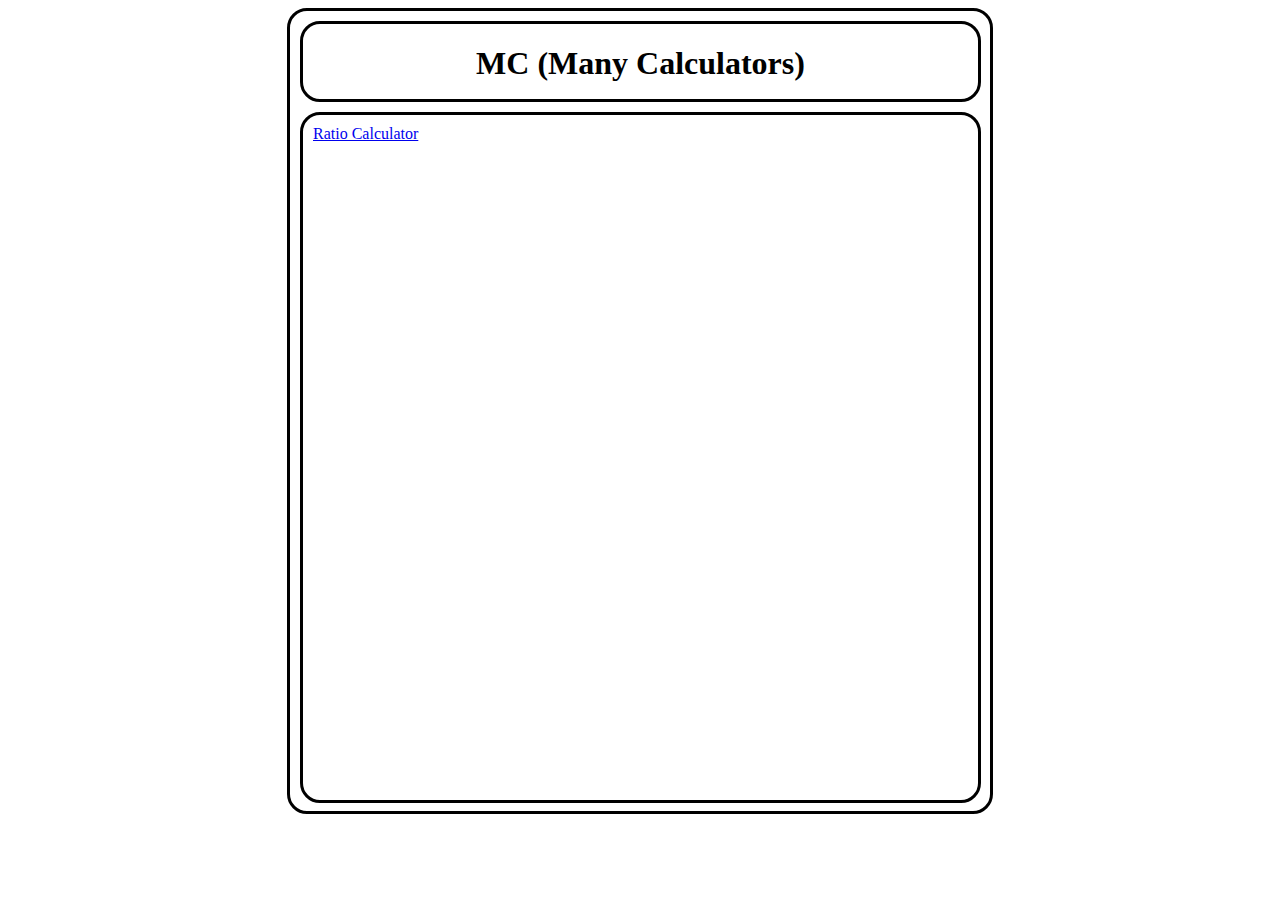
<file: index.html>
<!DOCTYPE html>
<html lang="en">
<head>
    <meta charset="UTF-8">
    <meta http-equiv="X-UA-Compatible" content="IE=edge">
    <meta name="viewport" content="width=device-width, initial-scale=1.0">
    <title>Calculators</title>
    <link rel="stylesheet" href="Public/Style/calculatorStyle.css">
    <link rel="stylesheet" href="Public/Style/indexStyle.css">
</head>
<body>

    <div class="main-wrapper">

        <div class="title">

            <h1>MC (Many Calculators)</h1>

        </div>


        <div class="contents">

            <a href="calculators/RatioCalculator.html">Ratio Calculator</a>
        
        </div>
        
    </div>

    

</body>
</html>
</file>
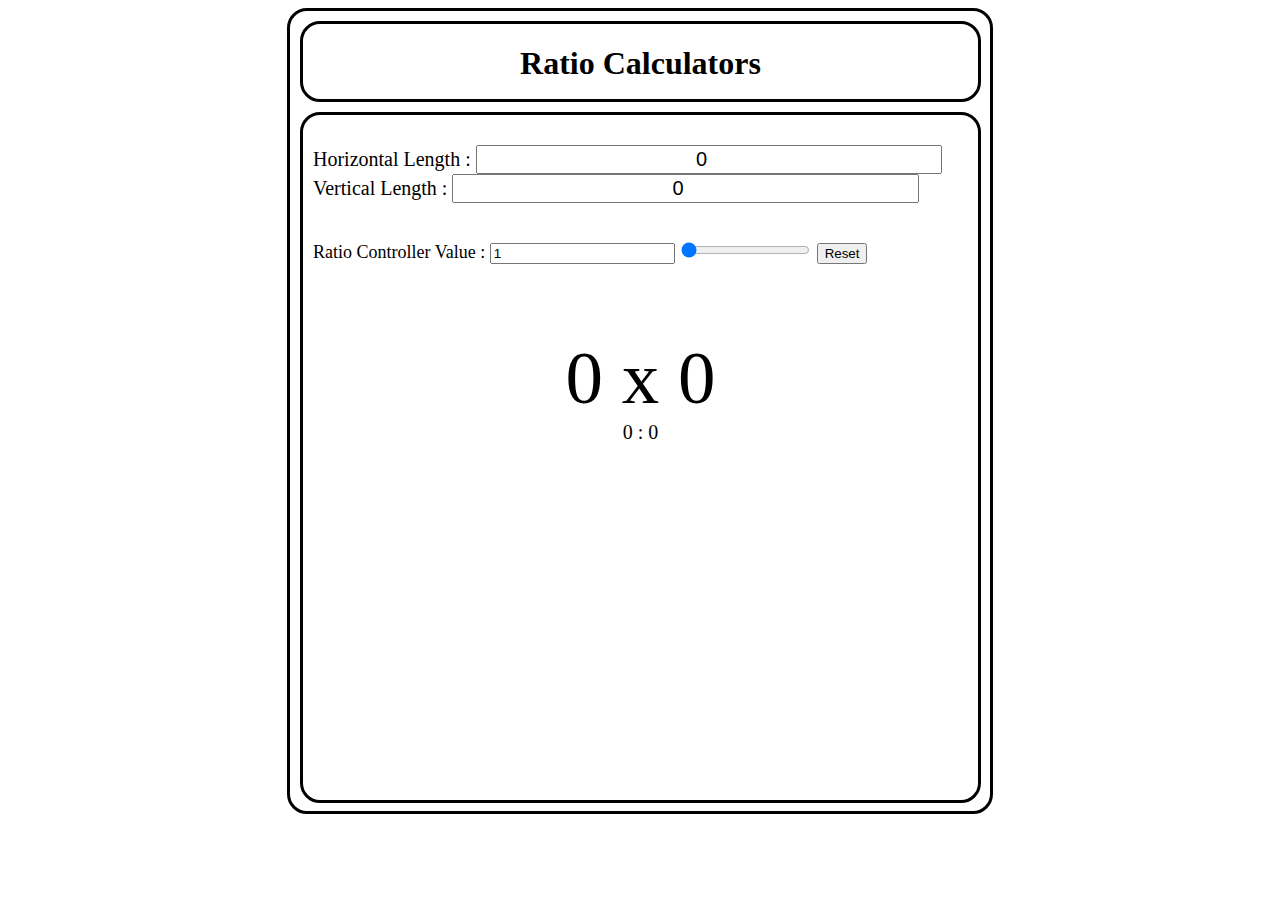
<file: calculators/RatioCalculator.html>
<!DOCTYPE html>
<html lang="en">
<head>
    <meta charset="UTF-8">
    <meta http-equiv="X-UA-Compatible" content="IE=edge">
    <meta name="viewport" content="width=device-width, initial-scale=1.0">
    <title>Calculators</title>
    <link rel="stylesheet" href="../Public/Style/calculatorStyle.css">
    <link rel="stylesheet" href="Style/RatioCalculatorStyle.css">
</head>
<body>

    <div class="main-wrapper">

        <div class="title">

            <h1>Ratio Calculators</h1>

        </div>


        <div class="contents">

            <div id="input">
                <div id="hor">
                    <span>Horizontal Length : </span>
                    <input type="number" id="horizontal" placeholder="Horizontal length" value="0">
                </div>
                <div id="ver">
                    <span>Vertical Length : </span>
                    <input type="number" id="vertical" placeholder="Vertical length" value="0">
                </div>  
            </div>

            <div id="controller">
                <span>Ratio Controller Value : <span>
                <input type="number" id="ratioValue">
                <input type="range" id="ratioController" min="0.001" max="10000" value="1" step="0.001">
                <input type="button" id="controllerReset" value="Reset">
                
            </div>

            <div id="result">
                <span id="ratioResult">0 x 0</span>
                <br>
                <span id="ratio">0 : 0</span>
            </div>

        </div>

        
    </div>

    <script type="text/javascript" src="Script/Script.js"></script>


</body>
</html>
</file>
<file: Public/Style/calculatorStyle.css>
.main-wrapper {
    width : 700px;
    height : 800px;
    margin : auto;
    border : 3px solid black;
    border-radius : 20px 20px 20px 20px;
}

.title {
    width : 675px;
    height : 75px;
    border : 3px solid black;
    border-radius : 20px 20px 20px 20px;
    margin : 10px 10px 10px 10px;
}

.title > h1 {
    text-align : center;
}



.contents {
    width : 655px;
    height : 665px;
    border : 3px solid black;
    border-radius : 20px 20px 20px 20px;
    margin : 10px 10px 10px 10px;
    padding : 10px 10px 10px 10px;
}
</file>
<file: Public/Style/indexStyle.css>
a {
    width : 100%;
    text-align : center;
}
</file>
<file: calculators/Style/RatioCalculatorStyle.css>
.title > h1 {
    text-align : center;
}

#input {
    width : 100%;
    height : 75px;
    margin-top : 20px;
    margin-bottom : 20px;
}

#hor > span, #ver > span {
    width : 30%;
    font-size : 20px;
    text-align : center;
}

#hor > input, #ver > input {
    width : 70%;
    font-size : 20px;
    text-align : center;
}

#controller {
    width : 100%;
    height : 75px;
    margin-top : 20px;
    margin-bottom : 20px;
}

#controller > span {
    font-size : 18px;
}

#controller > input {
    font-size : 20px;
}

#result {
    font-size : 20px;
    width : 100%;
    height : 400px;
    text-align : center;
    margin-top : 20px;
    margin-bottom : 20px;
}

#ratioResult {
    width : 100%;
    height : 80%;
    font-size : 75px;
    margin : 0 auto;
}

#ratio {
    width : 100%;
    height : 20%;
    font-size : 20px;
    margin : 0 auto;
}
</file>
